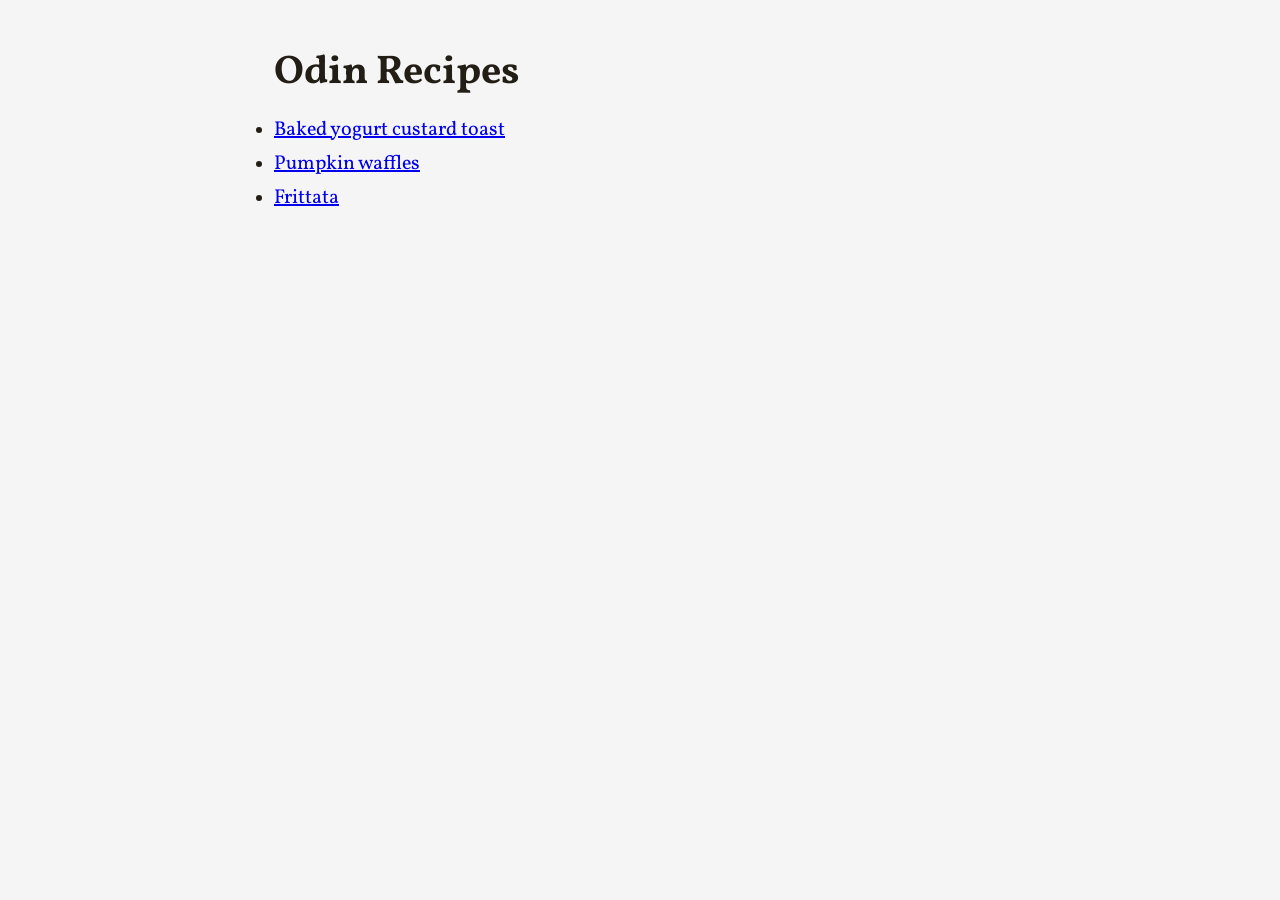
<file: index.html>
<!DOCTYPE html>
<html lang="en">
<head>
    <meta charset="UTF-8">
    <meta name="viewport" content="width=device-width, initial-scale=1.0">
    <link rel="stylesheet" href="./styles.css">
    <link rel="preconnect" href="https://fonts.googleapis.com">
    <link rel="preconnect" href="https://fonts.gstatic.com" crossorigin>
    <link href="https://fonts.googleapis.com/css2?family=Vollkorn:ital,wght@0,400..900;1,400..900&display=swap" rel="stylesheet">
    <title>Odin Recipes</title>
</head>
<body>
    <div class="content">
        <h1>Odin Recipes</h1>

        <ul class="recipe-list">
            <li><a href="recipes/baked-yogurt-custard-toast.html">Baked yogurt custard toast</a></li>
            <li><a href="recipes/pumpkin-waffles.html">Pumpkin waffles</a></li>
            <li><a href="recipes/frittata.html">Frittata</a></li>
        </ul>
    </div>
</body>
</html>
</file>
<file: styles.css>
* {
    /* outline: 1px solid red; */
}
:root {
    --color-accent: #ffe01b;
    --color-background: rgb(245, 245, 245);
    --color-text: rgb(35, 30, 21);
    --text-font-size: 20px;
    --text-line-height: round(to-zero, 1.3em, 1px);
}
html {
    font-family: "Vollkorn", serif;
    font-optical-sizing: auto;
    font-size: var(--text-font-size);
    line-height: var(--text-line-height);
}
body {
    background-color: var(--color-background);
    color: var(--color-text);
    /* display: flex;
    justify-content: center;
    align-items: center; */
}
.content {
    margin: 3rem auto;
    max-width: 61ch;
}
ul, ol {
    padding: 0;
}
li {
    padding: round(to-zero, calc(var(--text-line-height) / 6), 1px) 0;
}
li::marker {
    font-size: round(to-zero, 0.9em, 1px);
}
.recipe-list {
    /* padding: 0; */
}
.recipe-list li::marker {
    /* content: "◦"; */
}
.nav--home {
    border: 1px solid rgba(35,30,21,.3);
    border-radius: 12px;
    color: var(--color-text);
    display: inline-block;
    font-size: round(to-zero, 1.3em, 1px);
    text-decoration: none;
    padding: 8px 16px;
}
.nav--home:hover {
    background-color: var(--color-accent);
}
</file>
